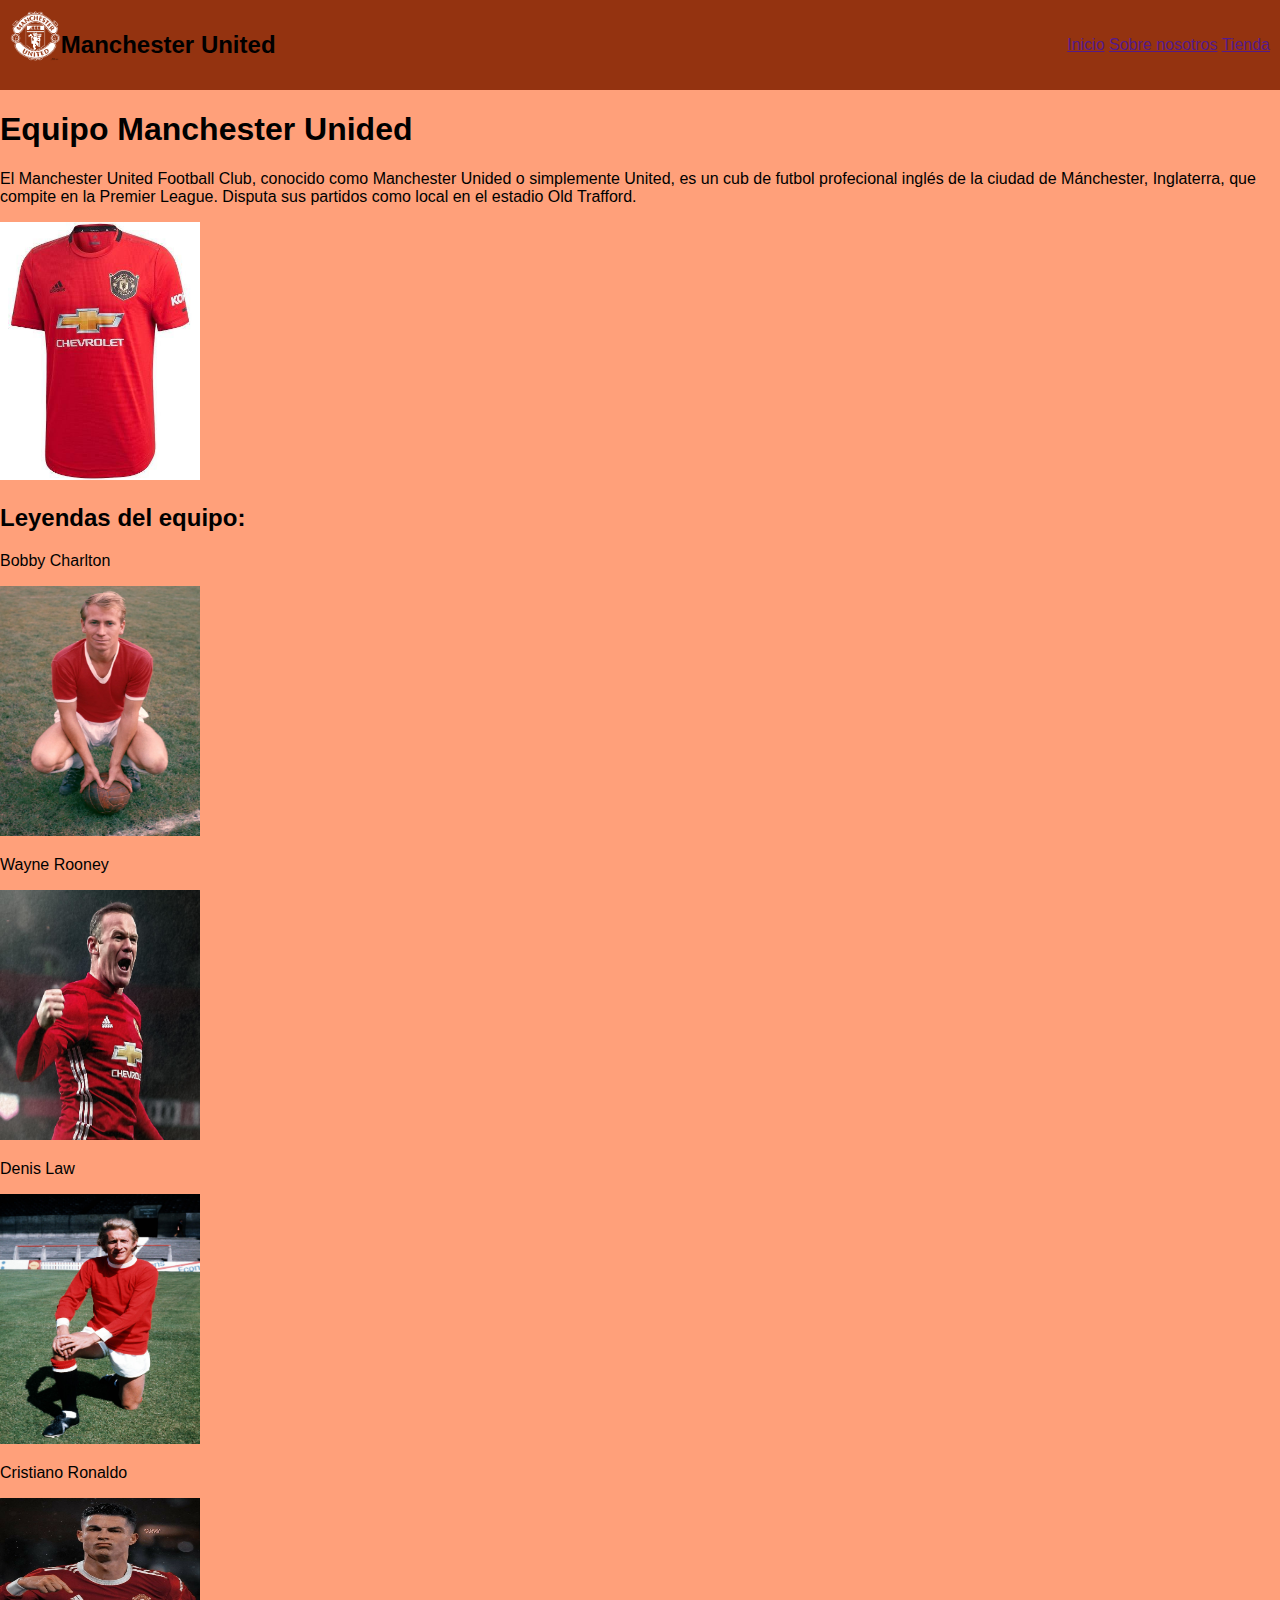
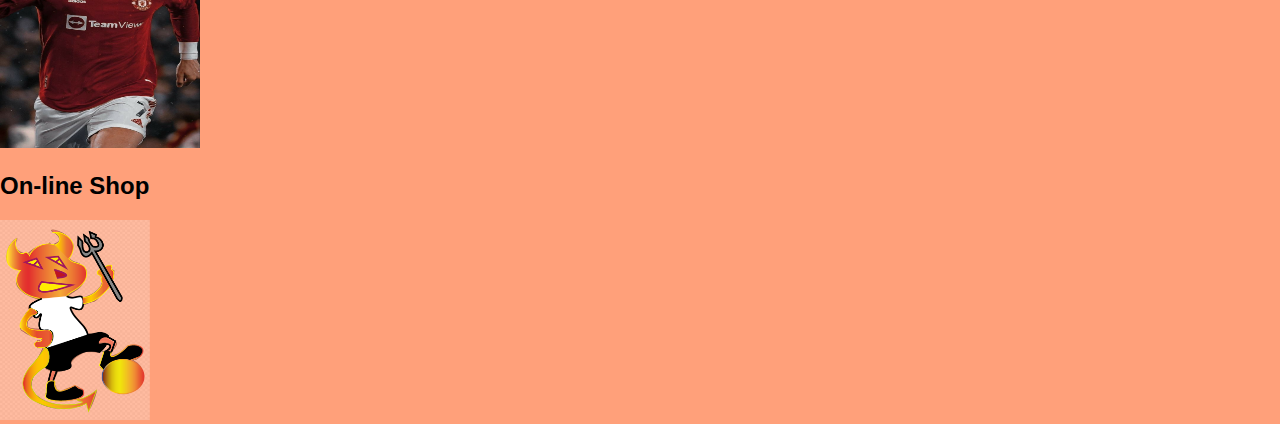
<file: index.html>
<!DOCTYPE html>
<html lang="en">
<head>
    <meta charset="UTF-8">
    <meta http-equiv="X-UA-Compatible" content="IE=edge">
    <meta name="viewport" content="width=device-width, initial-scale=1.0">
    <title>FUTBOL</title>
    <link rel="stylesheet" type="text/css"  href="estilo.css">
    <link rel="shortcut icon" href="imagenes/logo3.ico">
    
</head>
<body>
<header>
    <div class="logo">
        <img src="imagenes/logo2.png" alt="logo de la 
        compañia" class="logo_header">
        <h2 class="Manchester_United">Manchester United
        </h2>
    </div>
    <nav>
        <a href="" class="nav-link">Inicio</a>
        <a href="" class="nav-link">Sobre nosotros</a>
        <a href="" class="nav-link">Tienda </a>

    </nav>
</header> 
<div class="Content">
    <h1 id="titulo_content">Equipo Manchester Unided</h1>
    <p id="texto_equipo">El Manchester United Football Club, conocido como Manchester Unided o simplemente United,
       es un cub de futbol profecional inglés de la ciudad de Mánchester, Inglaterra, que compite en la Premier League.
       Disputa sus partidos como local en el estadio Old Trafford.
    </p>
    <img src="imagenes/imagen1.jpg" alt="" width="200"><br>
    <h2 id="leyendas">Leyendas del equipo:</h2>
    <p class="titulo_jugador">Bobby Charlton</p>
    <img src="imagenes/imagen2.webp" alt="" width="200" height="250">
    <iframe width="380" height="250" src="https://www.youtube.com/embed/zY16yzhFf6M" title="YouTube video player" frameborder="0" allow="accelerometer; autoplay; clipboard-write; encrypted-media; gyroscope; picture-in-picture; web-share" allowfullscreen></iframe>
    <p class="titulo_jugador">Wayne Rooney</p>
    <img src="imagenes/imagen3.jpg" alt="" width="200" height="250">
    <iframe width="380" height="250" src="https://www.youtube.com/embed/QjXsIYcwIsQ" title="YouTube video player" frameborder="0" allow="accelerometer; autoplay; clipboard-write; encrypted-media; gyroscope; picture-in-picture; web-share" allowfullscreen></iframe>
    <p class="titulo_jugador">Denis Law</p>
    <img src="imagenes/imagen4.jfif" alt="" width="200" height="250">
    <iframe width="380" height="250" src="https://www.youtube.com/embed/CMEZrJL5Rv0" title="YouTube video player" frameborder="0" allow="accelerometer; autoplay; clipboard-write; encrypted-media; gyroscope; picture-in-picture; web-share" allowfullscreen></iframe>
    <p class="titulo_jugador">Cristiano Ronaldo</p>
    <img src="imagenes/imagen5.jfif" alt="" width="200" height="250">
    <iframe width="380" height="250" src="https://www.youtube.com/embed/Yq7Yy8H5J-8" title="YouTube video player" frameborder="0" allow="accelerometer; autoplay; clipboard-write; encrypted-media; gyroscope; picture-in-picture; web-share" allowfullscreen></iframe>
    <h2 id="titulo_tienda">On-line Shop</h2>
    <img src="imagenes/imagen6.png " alt="" width="150" height="200">
</div>
</body>
</html>
</file>
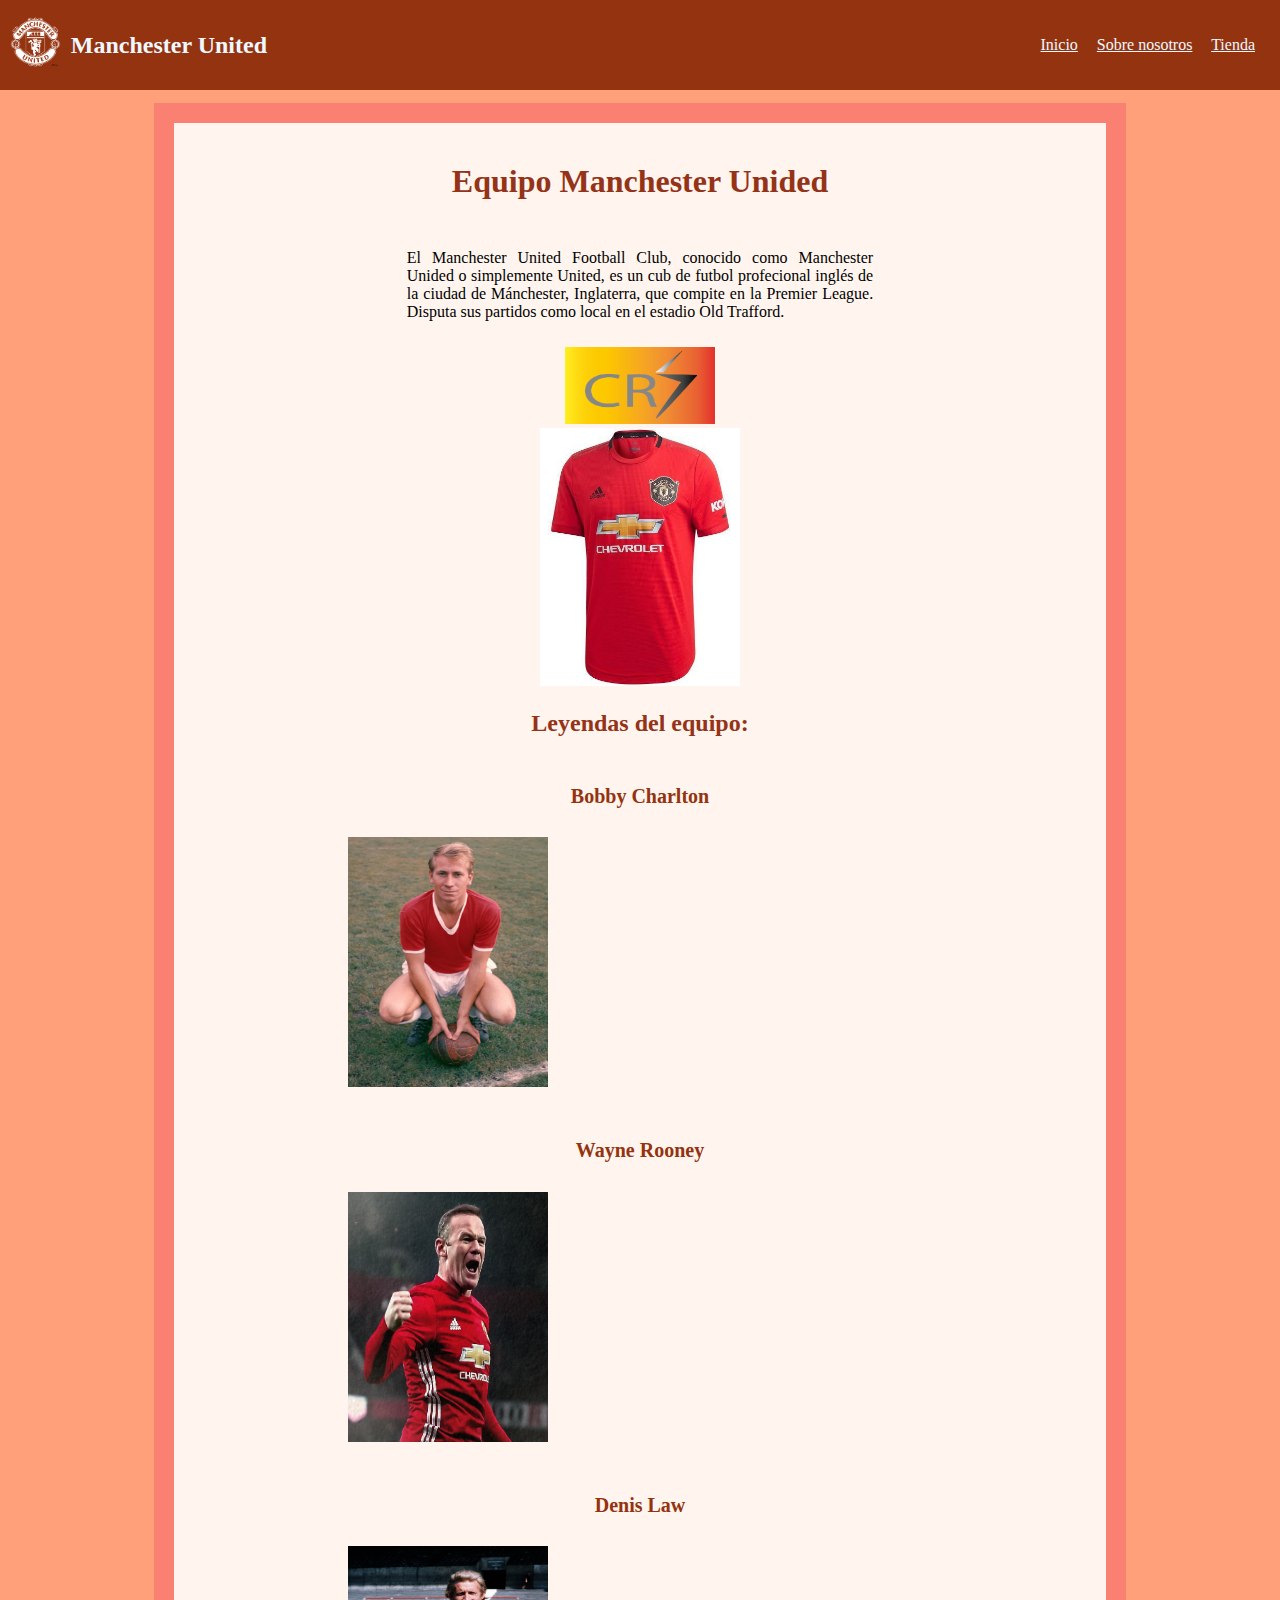
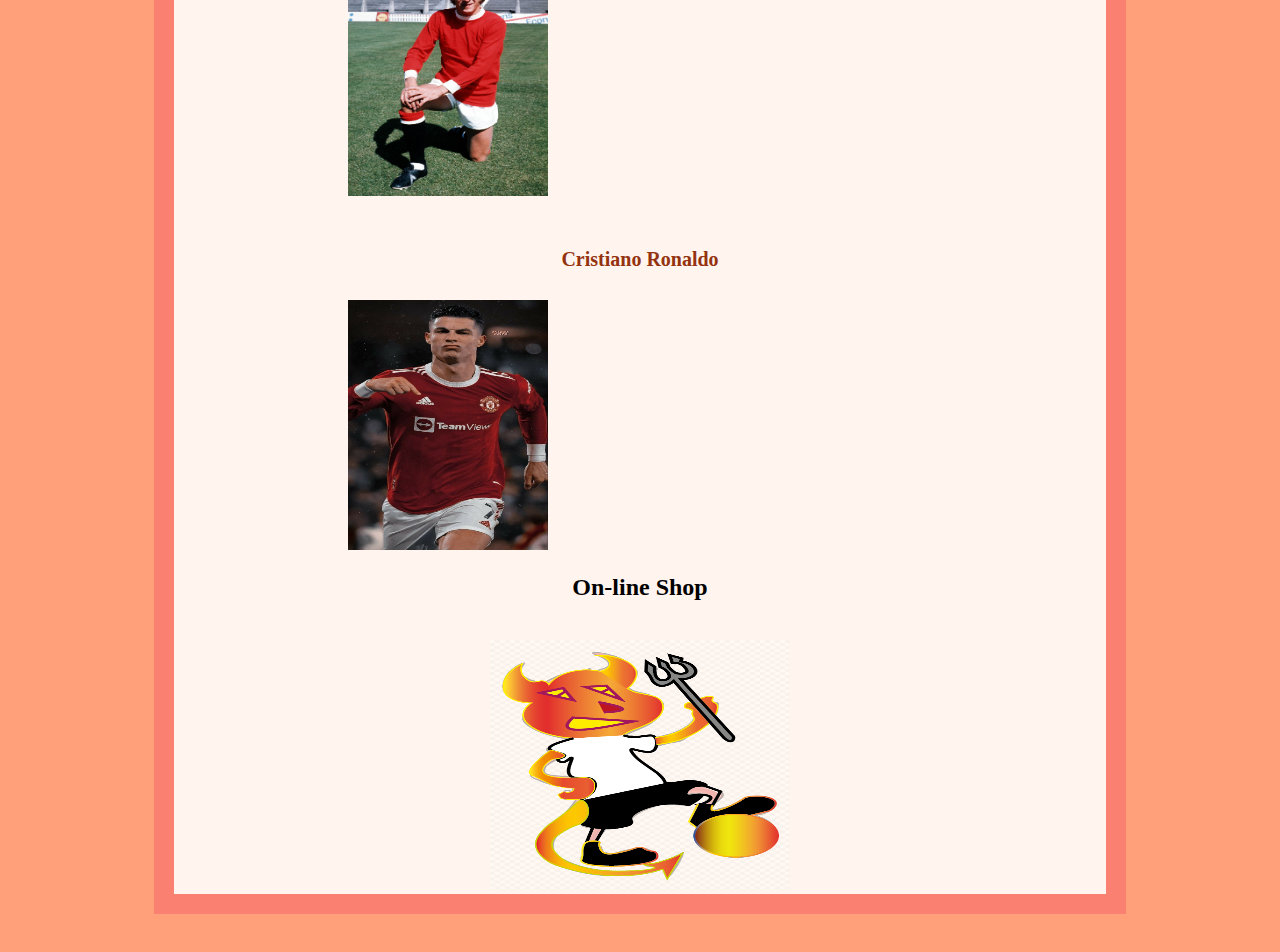
<file: Futbol-main/index.html>
<!DOCTYPE html>
<html lang="en">
<head>
    <meta charset="UTF-8">
    <meta http-equiv="X-UA-Compatible" content="IE=edge">
    <meta name="viewport" content="width=device-width, initial-scale=1.0">
    <title>FUTBOL</title>
    <link rel="stylesheet" type="text/css"  href="estilo.css">
    <link rel="shortcut icon" href="imagenes/logo3.ico">
    
</head>
<body>
<header>
    <div class="logo">
        <img src="imagenes/logo2.png" alt="logo de la 
        compañia" class="logo_header">
        <h2 class="Manchester_United">Manchester United
        </h2>
    </div>
    <nav>
        <a href="" class="nav-link">Inicio</a>
        <a href="" class="nav-link">Sobre nosotros</a>
        <a href="" class="nav-link">Tienda </a>

    </nav>
</header> 
<div class="Content">
    <h1 id="titulo_content">Equipo Manchester Unided</h1>
    <p id="texto_equipo">El Manchester United Football Club, conocido como Manchester Unided o simplemente United,
       es un cub de futbol profecional inglés de la ciudad de Mánchester, Inglaterra, que compite en la Premier League.
       Disputa sus partidos como local en el estadio Old Trafford.
    </p>
    <img src="/imagenes/CR7.png" alt="" width="150"><br>
    <img src="imagenes/imagen1.jpg" alt="" width="200"><br>
    <h2 id="leyendas">Leyendas del equipo:</h2>
    <p class="titulo_jugador">Bobby Charlton</p>
    <img src="imagenes/imagen2.webp" alt="" width="200" height="250">
    <iframe width="380" height="250" src="https://www.youtube.com/embed/zY16yzhFf6M" title="YouTube video player" frameborder="0" allow="accelerometer; autoplay; clipboard-write; encrypted-media; gyroscope; picture-in-picture; web-share" allowfullscreen></iframe>
    <p class="titulo_jugador">Wayne Rooney</p>
    <img src="imagenes/imagen3.jpg" alt="" width="200" height="250">
    <iframe width="380" height="250" src="https://www.youtube.com/embed/QjXsIYcwIsQ" title="YouTube video player" frameborder="0" allow="accelerometer; autoplay; clipboard-write; encrypted-media; gyroscope; picture-in-picture; web-share" allowfullscreen></iframe>
    <p class="titulo_jugador">Denis Law</p>
    <img src="imagenes/imagen4.jfif" alt="" width="200" height="250">
    <iframe width="380" height="250" src="https://www.youtube.com/embed/CMEZrJL5Rv0" title="YouTube video player" frameborder="0" allow="accelerometer; autoplay; clipboard-write; encrypted-media; gyroscope; picture-in-picture; web-share" allowfullscreen></iframe>
    <p class="titulo_jugador">Cristiano Ronaldo</p>
    <img src="imagenes/imagen5.jfif" alt="" width="200" height="250">
    <iframe width="380" height="250" src="https://www.youtube.com/embed/Yq7Yy8H5J-8" title="YouTube video player" frameborder="0" allow="accelerometer; autoplay; clipboard-write; encrypted-media; gyroscope; picture-in-picture; web-share" allowfullscreen></iframe>
    <h2 id="titulo_tienda">On-line Shop</h2>
    <img src="/imagenes/imagen6.png" width="300" height="250"><br>
</div>
</body>
</html>
</file>
<file: estilo.css>
body{
    background-color: lightsalmon;
    font-family: sans-serif;
    margin: 0;
}


header{
    display: flex;
    height: 70px;
    background-color: rgb(148, 51, 16);
    justify-content: space-between;
    align-items: center;
    padding: 10px;

}

.logo{
    display: flex;

}

.logo img{
    height: 50px;
}
</file>
<file: Futbol-main/estilo.css>
body{
    background-color: lightsalmon;
    font-family: sans-serif;
    margin: 0;
    text-align: center;
    font-family: Roboto;
}


header{
    display: flex;
    height: 70px;
    background-color: rgb(148, 51, 16);
    justify-content: space-between;
    align-items: center;
    padding: 10px;

}

.logo{
    display: flex;
}

.logo img{
    height: 50px;
}
p {
    padding: 3% 25% 1% 25%;
}
#texto_equipo {
    text-align: justify;
}
.Manchester_United {
    color: aliceblue;
    padding-left: 10px;
}
.logo_header {
    padding-top: 2%;
}
.nav-link {
    color: aliceblue;
    padding-right: 15px;
}
.Content {
    border: salmon 20px solid;
    margin: 1% 12% 3% 12%;
    background-color: seashell;
}
#titulo_content {
    padding-top: 2%;
    color: rgb(148, 51, 23);
}
#titulo_tienda {
    padding-bottom: 2%;
}
#leyendas {
    color: rgb(148, 51, 23);
}
.titulo_jugador {
    color:rgb(148, 51, 16);
    font-size: 20px;
    font-weight: bold;
}
</file>
